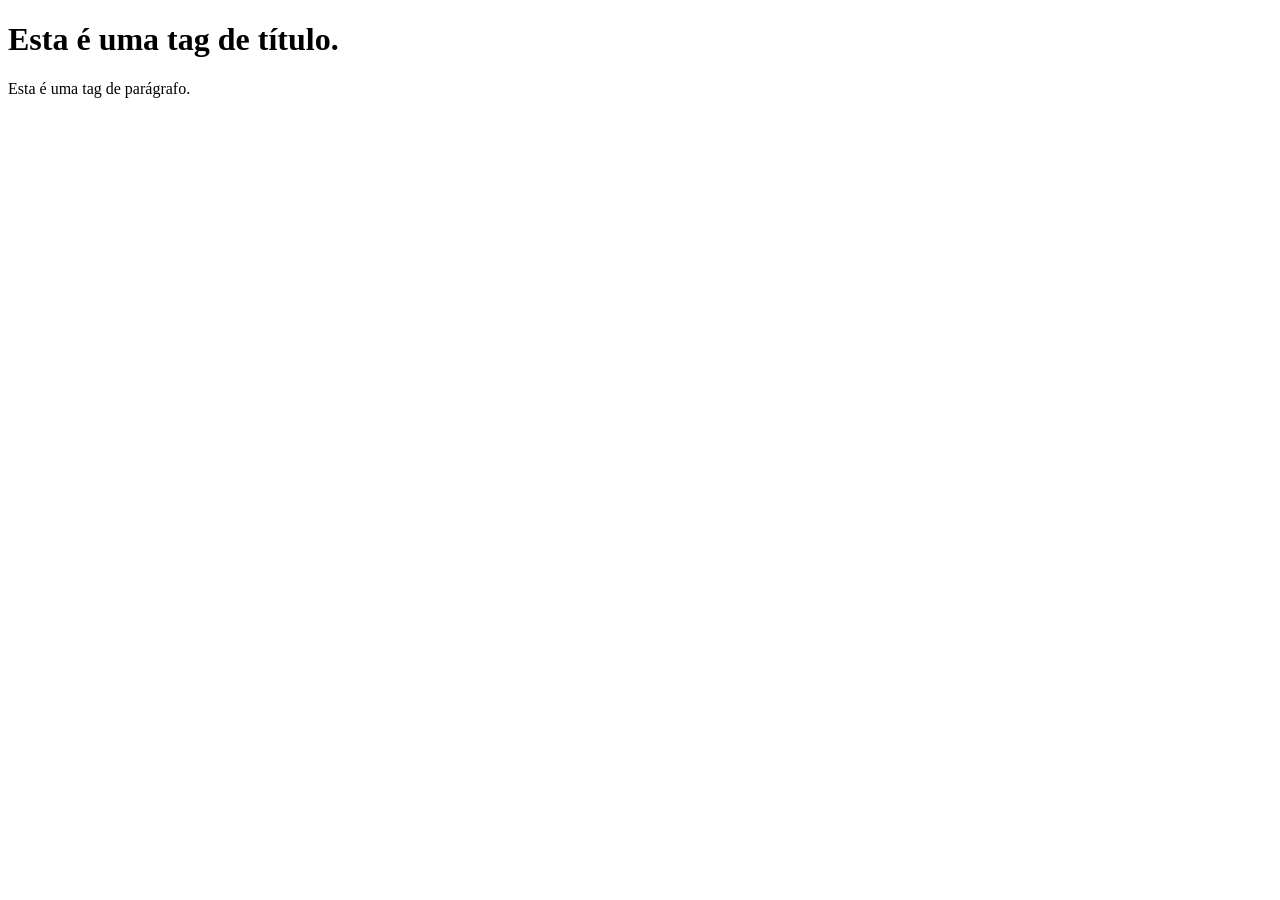
<file: Nivel1/index.html>
<!DOCTYPE html>
<html lang="pt-br">
<head>
    <meta charset="UTF-8">
    <meta name="viewport" content="width=device-width, initial-scale=1.0">
    <title>Nivel 1</title>
</head>

<body>
    <h1>Esta é uma tag de título.</h1>
    <p>Esta é uma tag de parágrafo.</p>
</body>

</html>

<!-- 
Este código é a estrutura básica de uma página HTML. 
A linha <!DOCTYPE html> define que estamos usando HTML5. 
A tag <html> inicia o documento e define o idioma como português. 
Dentro de <head> ficam as configurações, como suporte a acentos (UTF-8), 
adaptação para diferentes telas (responsivo) e o título que aparece na aba do navegador. 
Já a tag <body> contém o conteúdo visível da página, como o título (<h1>) e o parágrafo (<p>). 
-->
</file>
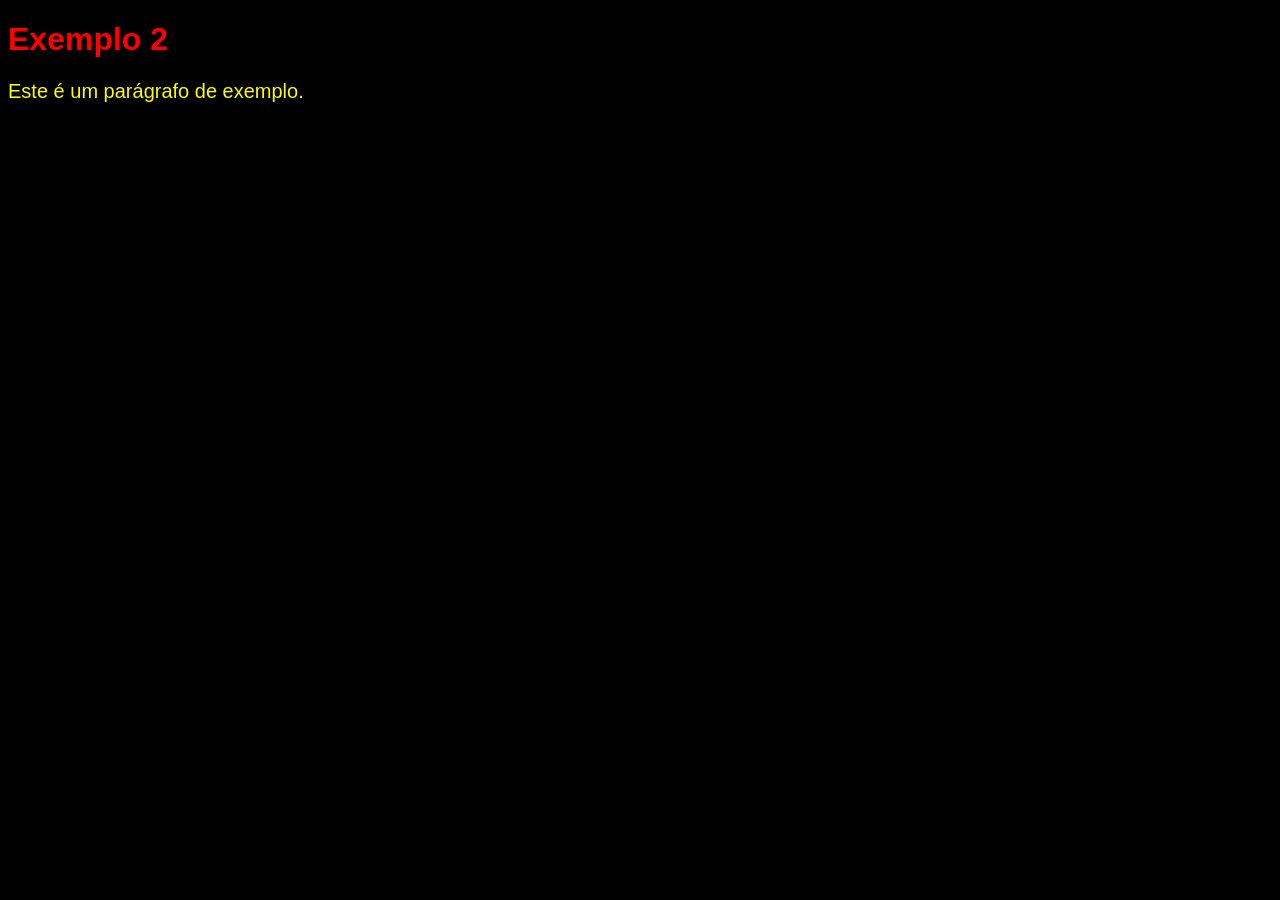
<file: Nivel2/index.html>
<!DOCTYPE html>
<html lang="pt-br">
<head>
    <meta charset="UTF-8">
    <meta name="viewport" content="width=device-width, initial-scale=1.0">
    <title>Nivel 2</title>

    <style>
        body {
            background-color: #000000;
            font-family: Arial;
        }

        h1 {
            color: #ff0000;
        }

        p {
            color: #fffb00;
            font-size: 20px;
        }
    </style>

</head>
<body>
    <h1>Exemplo 2</h1>
    <p>Este é um parágrafo de exemplo.</p>
</body>
</html>

<!--
Este código mostra uma página HTML com uso de CSS interno.
Além da estrutura básica do HTML, foi adicionada a tag <style> dentro do <head>,
que permite estilizar os elementos da página. No CSS, o seletor "body" define
o fundo da página como preto e a fonte como Arial. O seletor "h1" altera a cor
do título para vermelho, enquanto o seletor "p" muda a cor do texto para amarelo
e aumenta o tamanho da fonte. Isso demonstra como o CSS é usado para controlar
a aparência visual do site.
-->
</file>
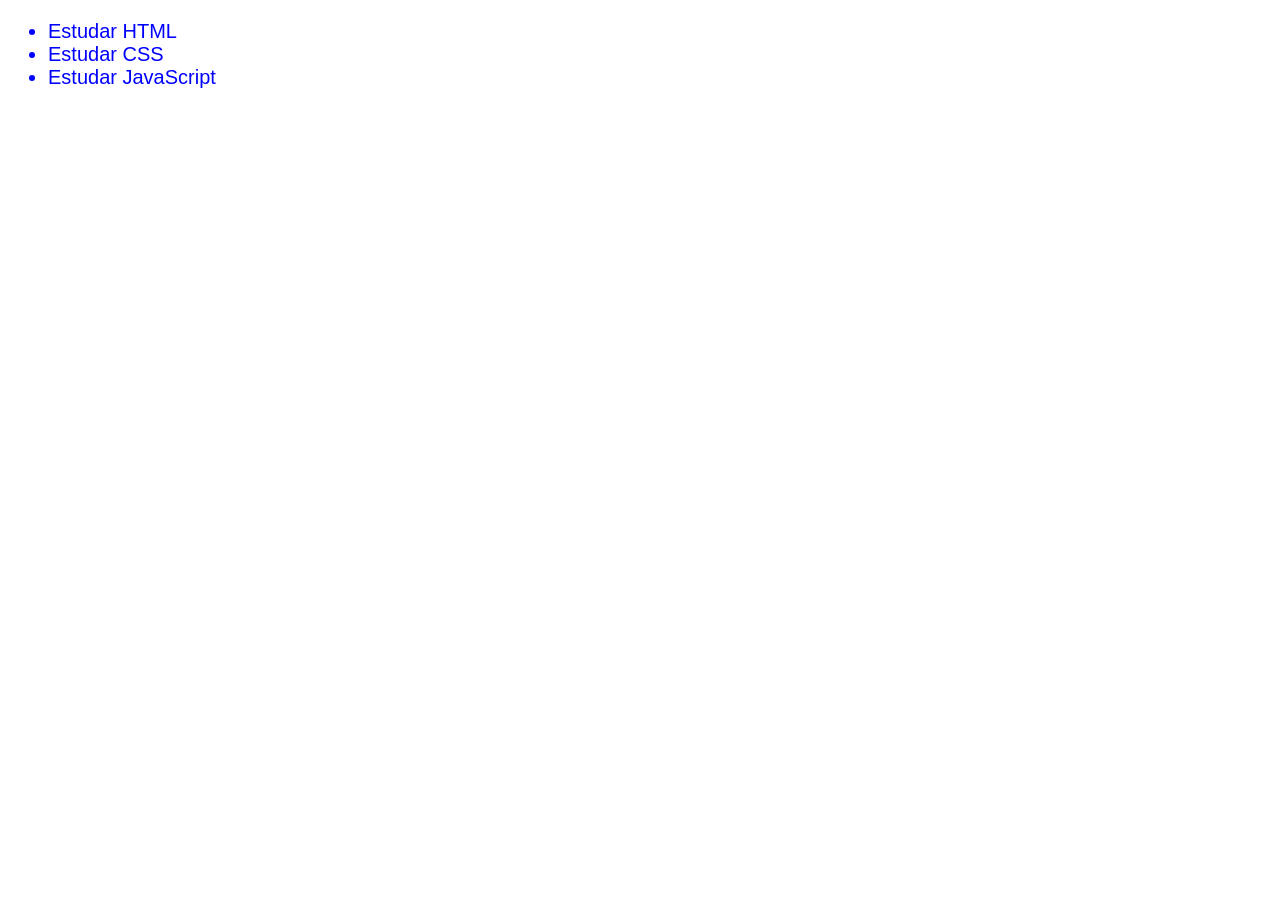
<file: Nivel3/index.html>
<!DOCTYPE html>
<html lang="pt-br">
<head>
    <meta charset="UTF-8">
    <meta name="viewport" content="width=device-width, initial-scale=1.0">
    <title>Nivel 3</title>

    <style>
        ul {
            font-size: 20px;
            font-family: Arial, sans-serif;
            color: blue;
        }
    </style>

</head>
<body>

    <ul>
        <li>Estudar HTML</li>
        <li>Estudar CSS</li>
        <li>Estudar JavaScript</li>
    </ul>

</body>
</html>

<!--
Este código mostra uma página HTML que utiliza uma lista não ordenada.
A tag <ul> cria uma lista com marcadores (bolinhas), e cada <li> representa
um item da lista. No <head>, foi usado CSS interno com a tag <style> para
personalizar a aparência da lista, definindo o tamanho da fonte, o tipo de
fonte e a cor do texto. Isso demonstra como organizar informações em forma
de lista e aplicar estilos visuais com CSS.
-->
</file>
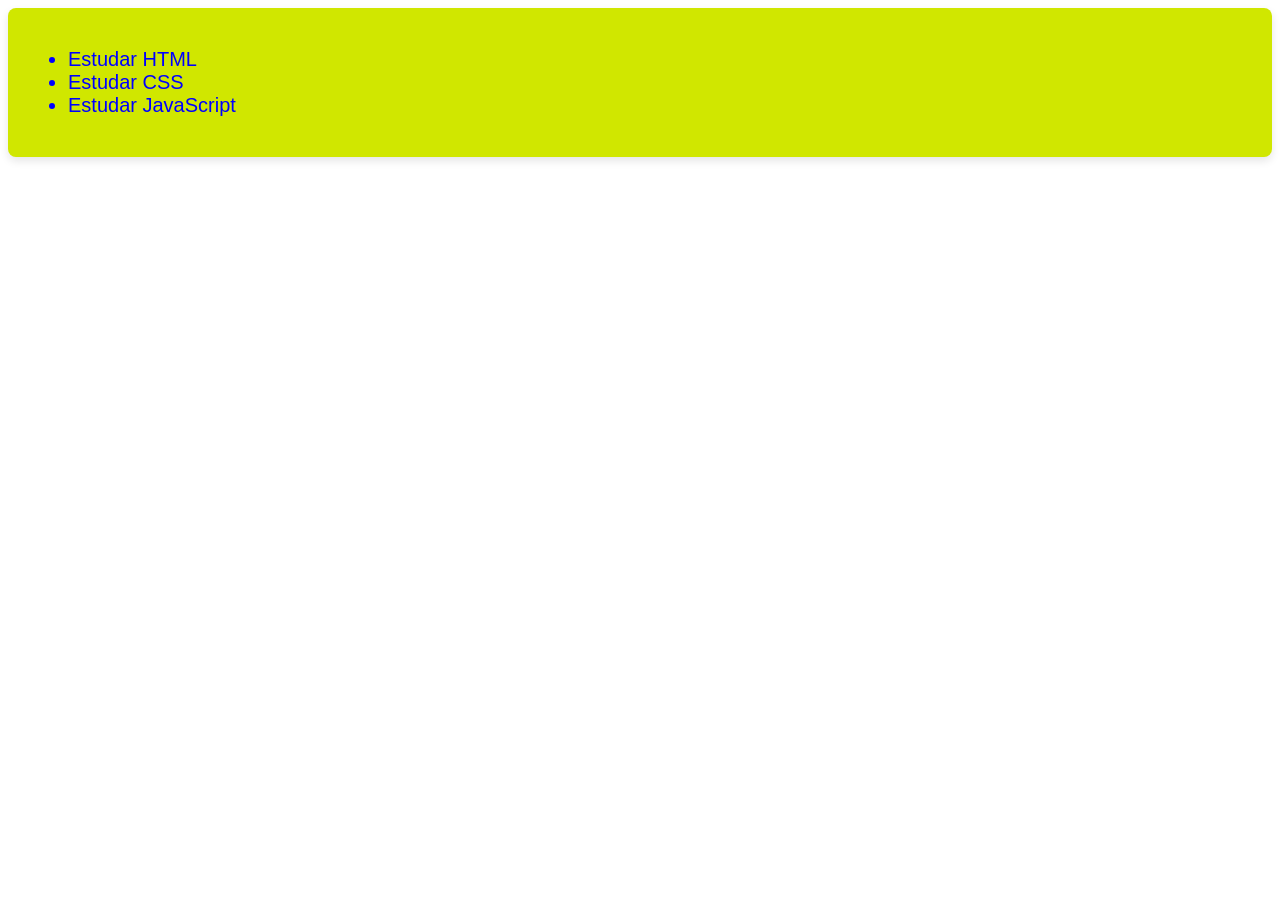
<file: Nivel4/index.html>
<!DOCTYPE html>
<html lang="en">
<head>
    <meta charset="UTF-8">
    <meta name="viewport" content="width=device-width, initial-scale=1.0">
    <title>Nivel 4</title>

    <style>
        ul {
            font-size: 20px;
            font-family: Arial, sans-serif;
            color: blue;
        }
    </style>

</head>
<body>

    <div style="background-color: rgb(208, 231, 0); border-radius: 8px; padding: 20px; box-shadow: 0 4px 8px rgba(0, 0, 0, 0.1);">
        <ul>
            <li>Estudar HTML</li>
            <li>Estudar CSS</li>
            <li>Estudar JavaScript</li>
        </ul>
    </div>
    
</body>
</html>

<!--
Este código mostra uma página HTML que utiliza uma <div> como uma “caixa” para organizar o conteúdo.
Dentro dessa <div> há uma lista não ordenada (<ul>) com itens (<li>). O CSS da lista é definido
na tag <style>, controlando tamanho, fonte e cor do texto. Já a <div> usa CSS inline (direto na tag),
onde são aplicados estilos como cor de fundo, bordas arredondadas, espaçamento interno (padding)
e sombra (box-shadow), criando um visual mais destacado e organizado para o conteúdo da página.
-->
</file>
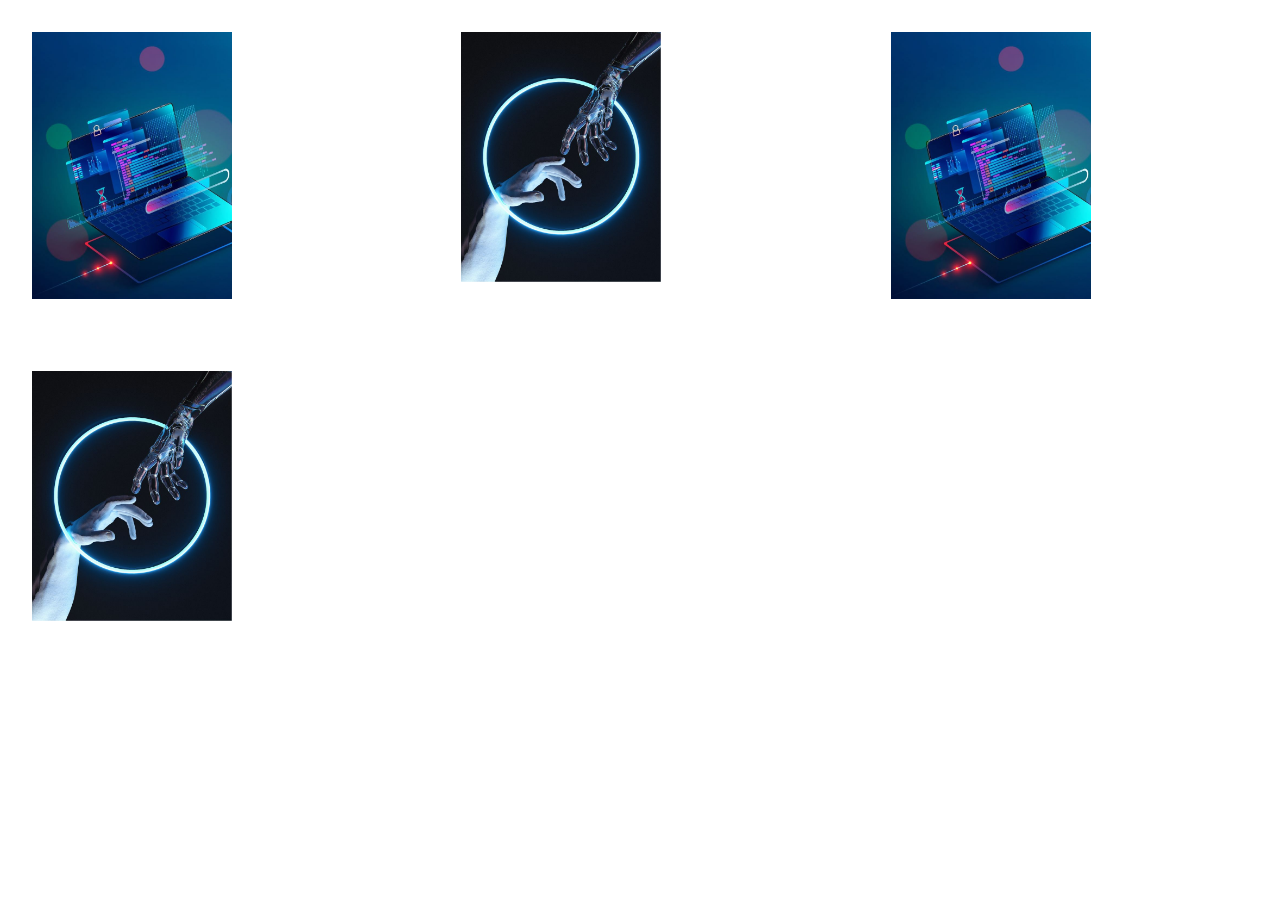
<file: Nivel5/index.html>
<!DOCTYPE html>
<html lang="pt-br">
<head>
    <meta charset="UTF-8">
    <meta name="viewport" content="width=device-width, initial-scale=1.0">
    <title>Nivel 5</title>

    <link rel="stylesheet" href="style.css">
</head>

<body>

    <div class="galeria">
        <img style="width: 200px;" src="imagens/It lets your creativity flourish.jpg" alt="It lets your creativity flourish">
        <img style="width: 200px;" src="imagens/Lisa.jpg" alt="Lisa">
        <img style="width: 200px;" src="imagens/It lets your creativity flourish.jpg" alt="It lets your creativity flourish">
        <img style="width: 200px;" src="imagens/Lisa.jpg" alt="Lisa">
    </div>

</body>
</html>

<!--
Este código mostra uma página HTML que utiliza um arquivo CSS externo, conectado pela tag <link>,
o que é uma forma mais organizada e profissional de aplicar estilos. No <body>, há uma <div> com a
classe "galeria", usada para agrupar várias imagens. Cada imagem é inserida com a tag <img>, que usa
o atributo "src" para indicar o caminho do arquivo e "alt" para descrever a imagem (importante para
acessibilidade). O tamanho das imagens foi definido com CSS inline (width: 200px), controlando a
largura de cada uma. Esse exemplo demonstra como criar uma galeria de imagens e separar o estilo em
um arquivo externo.
-->
</file>
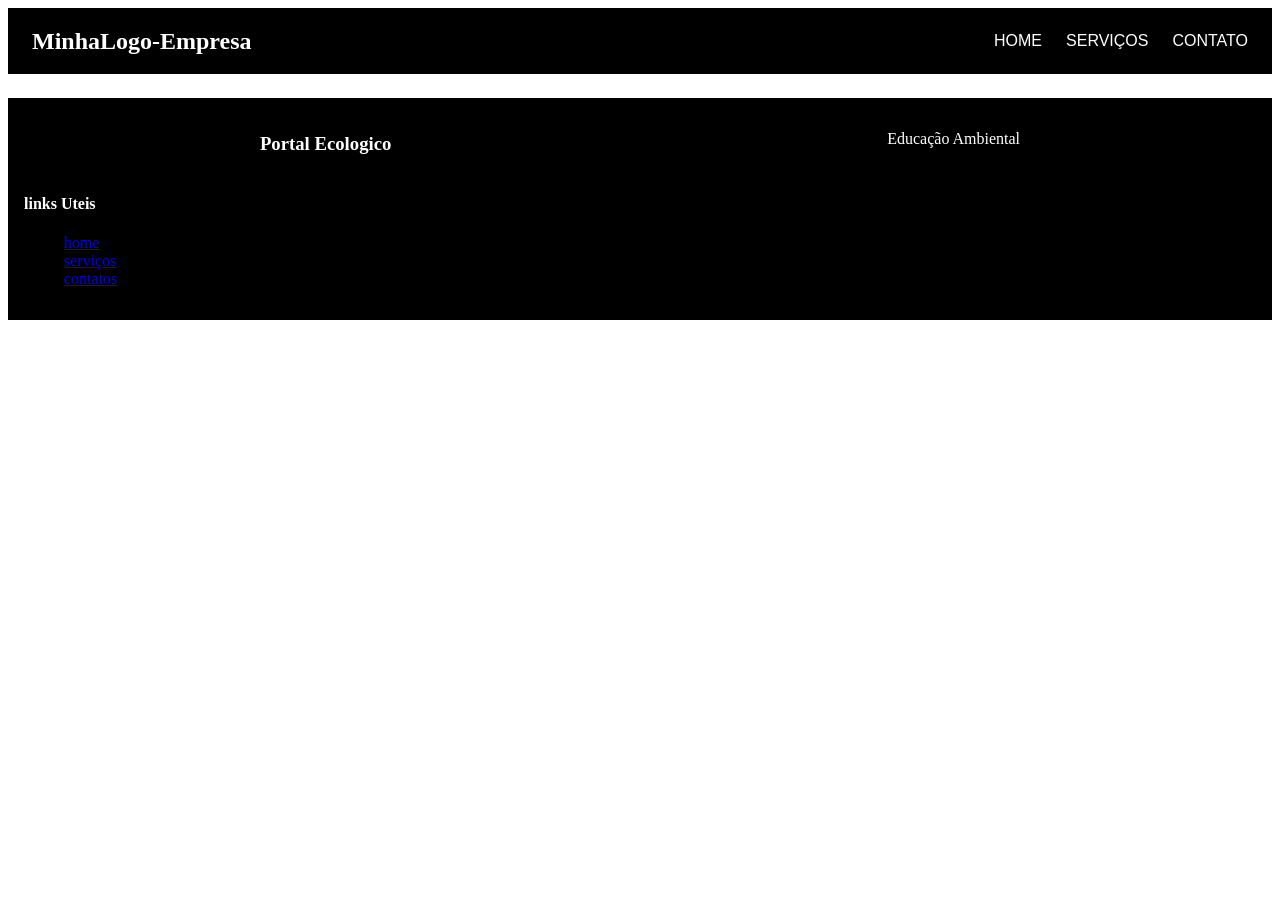
<file: Nivel7/index.html>
<!DOCTYPE html>
<html lang="en">
<head>
    <meta charset="UTF-8">
    <meta name="viewport" content="width=device-width, initial-scale=1.0">
    <title>Nivel 7</title>

    <link rel="stylesheet" href="style.css">
</head>
<body>
    <header>
        <nav class="menu">
            <div class="logo">MinhaLogo-Empresa</div>
            <ul class="nav-links">
                <li><a href="#">HOME</a></li>
                <li><a href="#">SERVIÇOS</a></li>
                <li><a href="#">CONTATO</a></li>
            </ul>
        </nav>
    </header>
    <main>

    </main>
    <footer class="rodape-principal">
        <div class="container-rodape">
            <h3>Portal Ecologico</h3>
            <p>Educação Ambiental</p>
        </div>
        <div>
            <h4>links Uteis</h4>
            <ul class="lista-rodape">
                <li><a href="#">home</a></li>
                <li><a href="#">serviços</a></li>
                <li><a href="#">contatos</a></li>
            </ul>
        </div>
    </footer>
</body>
</html>
</file>
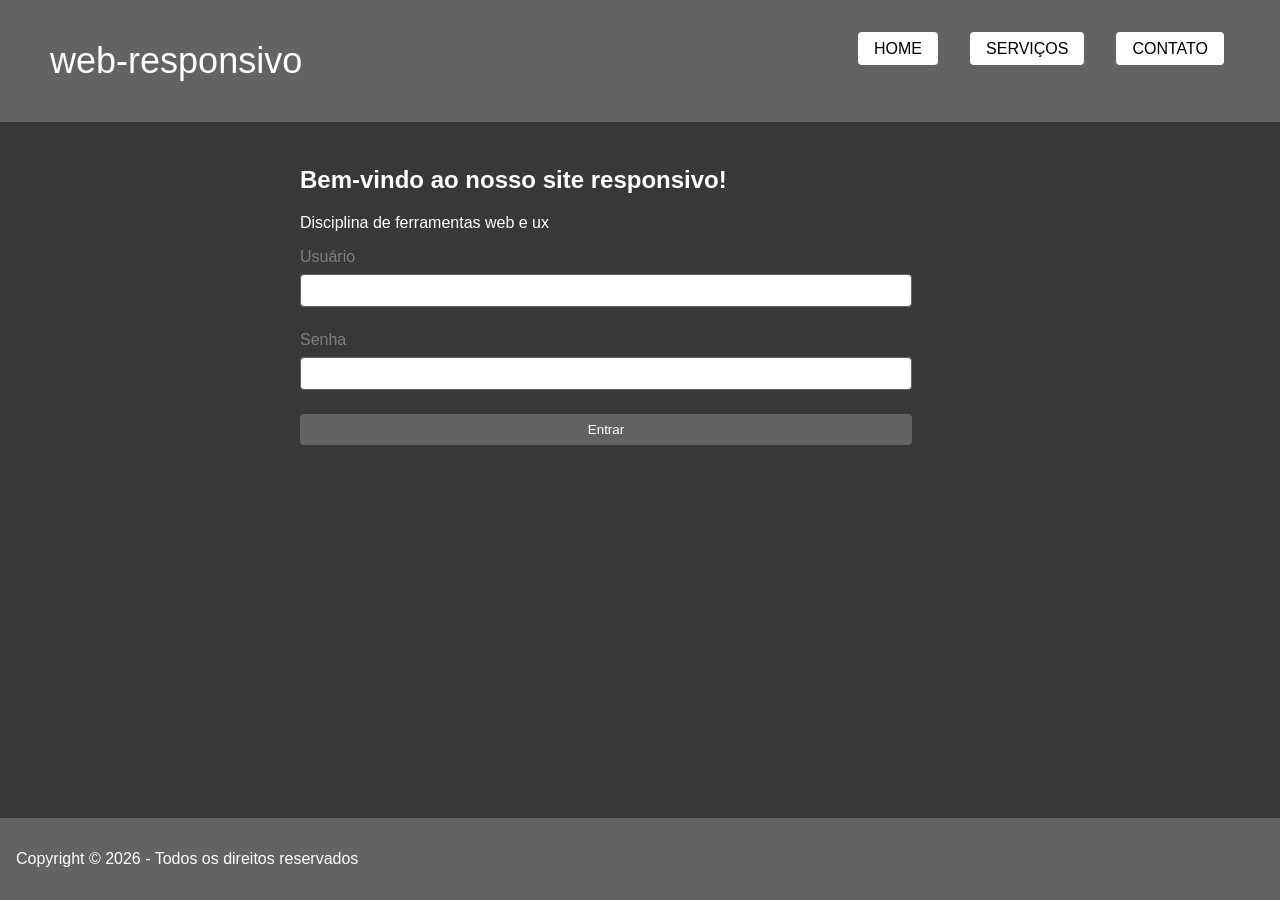
<file: Nivel8/index.html>
<!DOCTYPE html>
<html lang="pt-br">

<head>
    <meta charset="UTF-8">
    <meta name="viewport" content="width=device-width, initial-scale=1.0">
    <title>Exemplo responsivo</title>
    <link rel="stylesheet" href="style.css">
</head>

<body>
    <header>
            <div class="logo">web-responsivo</div>
            <div class="menu-icon" onclick="toggleMenu()">
                <img src="imagem/menu.svg" alt="Menu Icon">
            </div>
            <ul class="links">
                <li><a href="index.html">HOME</a></li>
                <li><a href="servico.html">SERVIÇOS</a></li>
                <li><a href="contatos.html">CONTATO</a></li>
            </ul>
    </header>
    <section>
        <h2>Bem-vindo ao nosso site responsivo!</h2>
        <p>Disciplina de ferramentas web e ux</p>
        <form>
            <label>
                <div>Usuário</div>
                <input type="email">
            </label>
            <label>
                <div>Senha</div>
                <input type="password">
            </label>
            <button>Entrar</button>
        </form>
    </section>
    <footer>
        <p>Copyright © 2026 - Todos os direitos reservados</p>
    </footer>

    <script src="menu.js"></script>

</body>
</html>
</file>
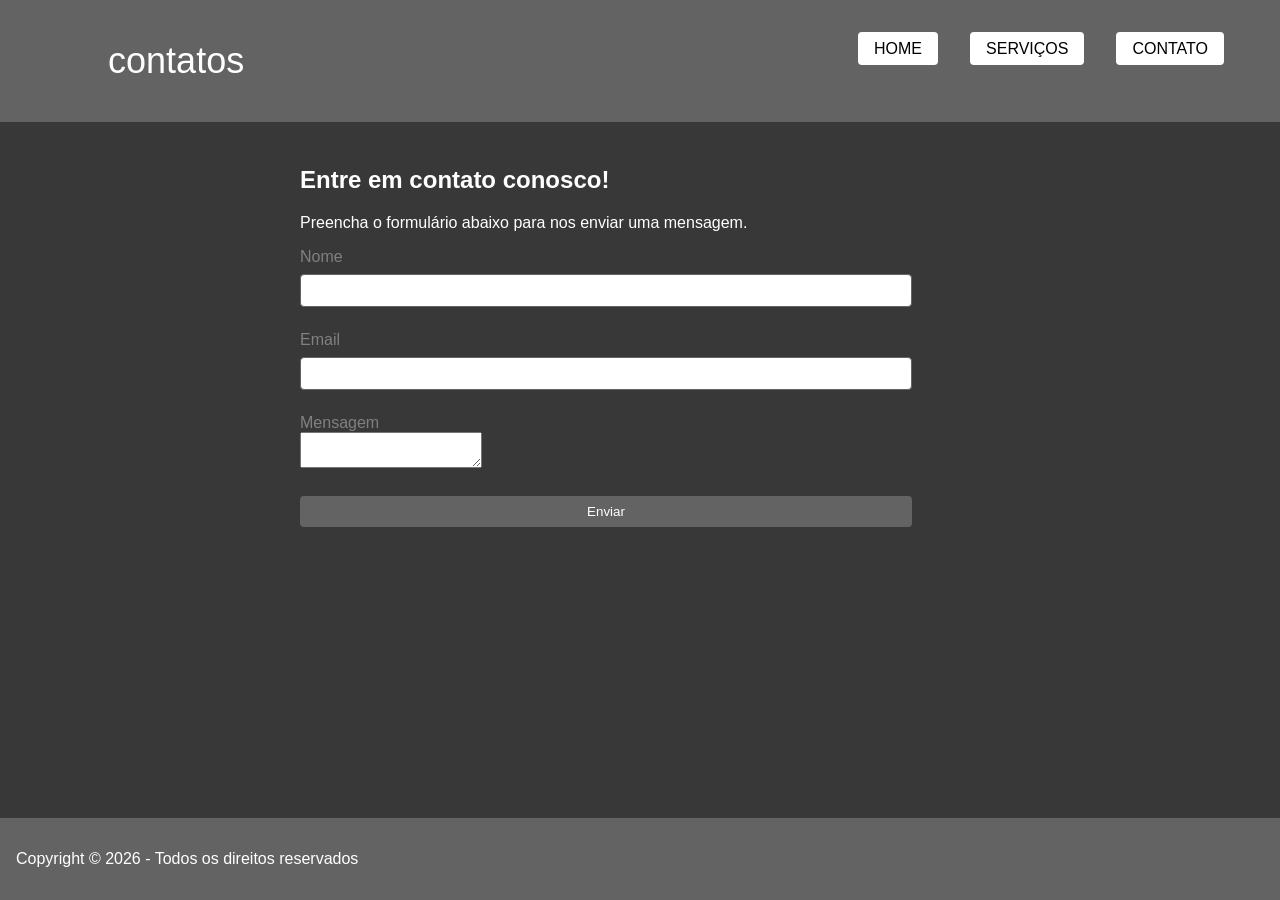
<file: Nivel8/contatos.html>
<!DOCTYPE html>
<html lang="pt-br">
<head>
    <meta charset="UTF-8">
    <meta name="viewport" content="width=device-width, initial-scale=1.0">
    <title>Contatos</title>

    <script src="menu.js"></script>
    <link rel="stylesheet" href="style.css">
</head>
<body>
     <header>
            <div class="logo">contatos</div>
            <div class="menu-icon" onclick="toggleMenu()">
                <img src="imagem/menu.svg" alt="Menu Icon">
            </div>
            <ul class="links">
                <li><a href="index.html">HOME</a></li>
                <li><a href="servico.html">SERVIÇOS</a></li>
                <li><a href="contatos.html">CONTATO</a></li>
            </ul>
    </header>
    <section>
        <h2>Entre em contato conosco!</h2>
        <p>Preencha o formulário abaixo para nos enviar uma mensagem.</p>
        <form>
            <label>
                <div>Nome</div>
                <input type="text" name="nome">
            </label>
            <label>
                <div>Email</div>
                <input type="email" name="email">
            </label>
            <label>
                <div>Mensagem</div>
                <textarea name="mensagem"></textarea>
            </label>
            <button type="submit">Enviar</button>
        </form>
    </section>
    <footer>
        <p>Copyright © 2026 - Todos os direitos reservados</p>
    </footer>
</body>
</html>
</file>
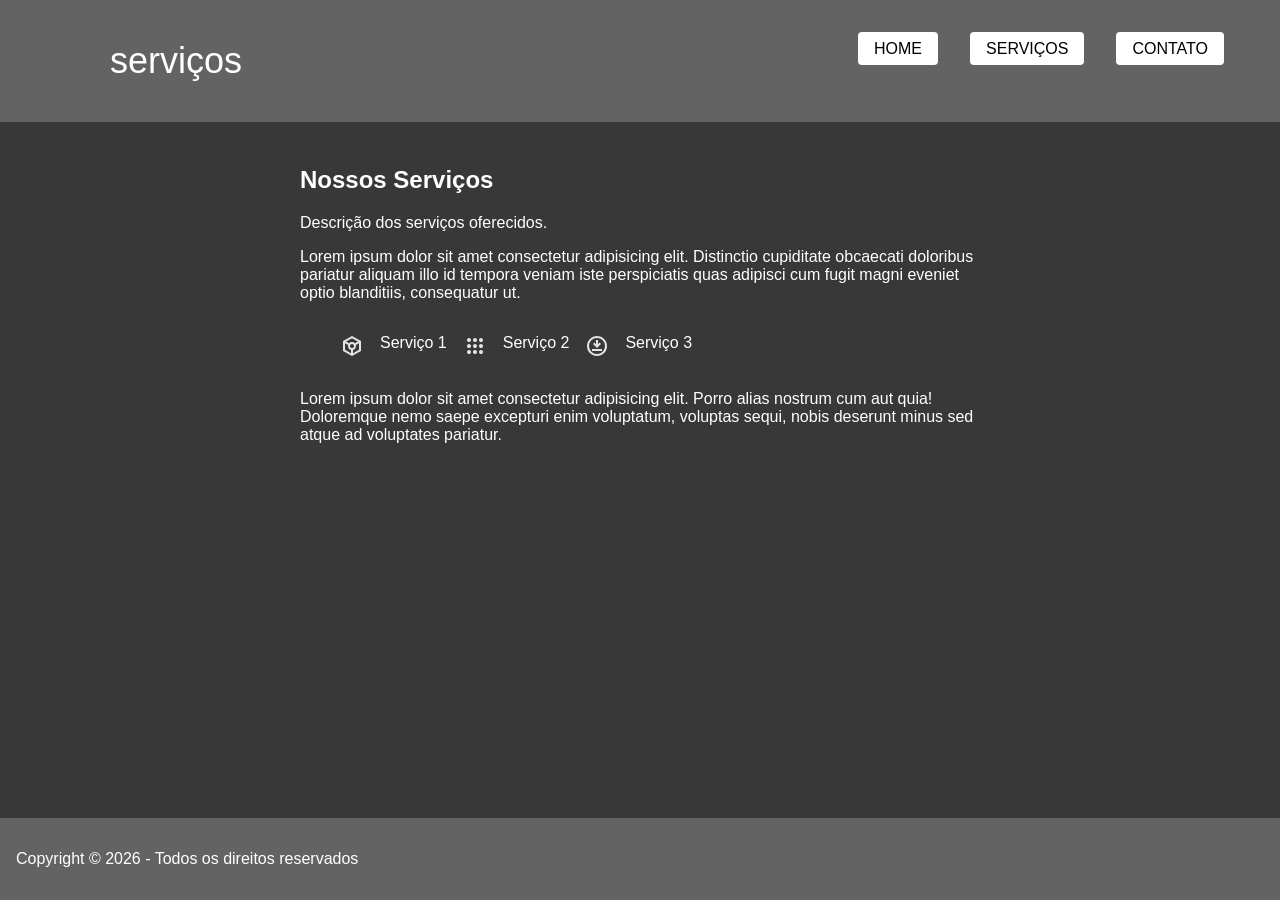
<file: Nivel8/servico.html>
<!DOCTYPE html>
<html lang="pt-br">
<head>
    <meta charset="UTF-8">
    <meta name="viewport" content="width=device-width, initial-scale=1.0">
    <title>Serviços</title>
    <script src="menu.js"></script>
    <link rel="stylesheet" href="style.css">
</head>
<body>
    <header>
        <div class="logo">serviços</div>
        <div class="menu-icon" onclick="toggleMenu()">
            <img src="imagem/menu.svg" alt="Menu Icon">
        </div>
        <ul class="links">
            <li><a href="index.html">HOME</a></li>
            <li><a href="servico.html">SERVIÇOS</a></li>
            <li><a href="contatos.html">CONTATO</a></li>
        </ul>
    </header>
    <section>
        <h2>Nossos Serviços</h2>
        <p>Descrição dos serviços oferecidos.</p>
        <p>Lorem ipsum dolor sit amet consectetur adipisicing elit. Distinctio cupiditate obcaecati doloribus pariatur aliquam illo id tempora veniam iste perspiciatis quas adipisci cum fugit magni eveniet optio blanditiis, consequatur ut.</p>
        <ul style="margin-top: 32px;">
            <img src="imagem/token.svg" alt="Menu Icon">
            <li>Serviço 1</li>
            <img src="imagem/apps.svg" alt="Menu Icon">
            <li>Serviço 2</li>
            <img src="imagem/offline.svg" alt="Menu Icon">
            <li>Serviço 3</li>
        </ul>
        <p style="margin-top: 32px;">Lorem ipsum dolor sit amet consectetur adipisicing elit. Porro alias nostrum cum aut quia! Doloremque nemo saepe excepturi enim voluptatum, voluptas sequi, nobis deserunt minus sed atque ad voluptates pariatur.</p>
    </section>
    <footer>
        <p>Copyright © 2026 - Todos os direitos reservados</p>
    </footer>
</body>
</html>
</file>
<file: Nivel5/style.css>
.galeria img { 
    margin: 24px;
    display: grid;
}

.galeria {
    display: grid;
    grid-template-columns: repeat(3, 1fr);
    gap: 24px;
}

/*
Este código CSS estiliza uma galeria de imagens usando Grid Layout.
A classe ".galeria" define um layout em grade (display: grid), organizando
os elementos em 3 colunas de tamanho igual (repeat(3, 1fr)), com espaçamento
entre eles (gap: 24px). Já ".galeria img" aplica estilos individuais às imagens,
adicionando margem externa (margin: 24px). O uso de "display: grid" nas imagens
não é necessário na maioria dos casos, pois o layout principal já é controlado
pela div ".galeria".
*/
</file>
<file: Nivel7/style.css>
:root { --cor-primaria: #ffffff; }

.menu{
    display: flex;
    justify-content: space-between;
    align-items: center;
    background-color: black;
    padding: 8px 24px;
}
.logo {
    color: var(--cor-primaria);
    font-size: 24px;
    font-weight: bold;
}
.nav-links {
    list-style: none;
    display: flex;
    gap: 24px;

}
.nav-links a {
    color: var(--cor-primaria);
    text-decoration: none;
    font-family: Arial, Helvetica, sans-serif;
}

.nav-links a:hover {
    color: bisque;
}

.rodape-principal {
    background-color: black;
    color: var(--cor-primaria);
    padding: 16px;  
    margin-top: 24px;
}
.container-rodape {
   display: flex;
   justify-content: space-around;
   flex-wrap: wrap;
   gap: 24px;
}
.lista-rodape {
    list-style: none;
    color: var(--cor-primaria);
    
}
</file>
<file: Nivel8/style.css>
* {
    box-sizing: border-box;
}
body {
    font-family: Arial, sans-serif;
    color: rgb(255, 255, 255);
    margin: 0;
    padding: 0;
    background-color: rgb(56, 56, 56);
    min-height: 100vh;
    display: grid;
    grid-template-rows: min-content 1fr min-content;
}
header {
    display: flex;
    width: 100%;
    justify-content: space-between;
    padding: 24px;
    text-align: center;
    color: white;
    background-color: rgb(99, 99, 99);

}
.logo {
    margin: 8px;
    padding: 8px;
    width: 24%;
    font-size: 36px;
    text-align: center;
}

.links {
    margin: 8px;
    padding: 8px;
    width: 76%;
    display: flex;
    flex-direction: row;
    justify-content: flex-end;
}
ul {
    list-style: none;
    display: inline-block;
    display: flex;
    font-size: 16px;
}
ul li {
    margin: 0 16px;
    align-self: flex-start;
}
ul li a {
    text-decoration: none;
    color: rgb(0, 0, 0);
    padding: 8px 16px;
    border-radius: 4px;
    background-color: white;
}
ul li a:hover {
    background-color: rgb(60, 0, 0);
    color: white;
}

.menu-icon {
    display: none;
    cursor: pointer;
    padding: 16px;
}

section {
    padding: 24px;
    max-width: 728px;
    width: 100vw;
    margin: 0 auto;
}
section form label {
    display: block;
    margin-bottom: 24px;
    color: gray;
}
section form input {
    display: block;
    width: 90%;
    padding: 8px;
    margin-top: 8px;
    border-radius: 4px;
    border: 1px solid rgb(99, 99, 99);
}

button {
    padding: 8px 16px;
    border-radius: 4px;
    border: none;
    background-color: rgb(99, 99, 99);
    color: white;
    cursor: pointer;
    width: 90%;
}

footer {
    margin: 0;
    width: 100%;
    padding: 16px;
    display: flex;
    flex-direction: row;
    background-color: rgb(99, 99, 99);
    color: white;
}



@media (max-width: 768px) {
    .links {
        display: none;
        flex-direction: column;
        position: absolute;
        top: 64px;
        right: 0;
        width: 100%;
        background-color: rgb(255, 255, 255);
    }
    .links.active {
        display: flex;

    }
    .menu-icon {
        display: block;
        
    }
    ul {
        flex-direction: column;
        width: 100%;
        align-items: center;
    }
    ul li {
        margin: 24px;
    }


}
</file>
